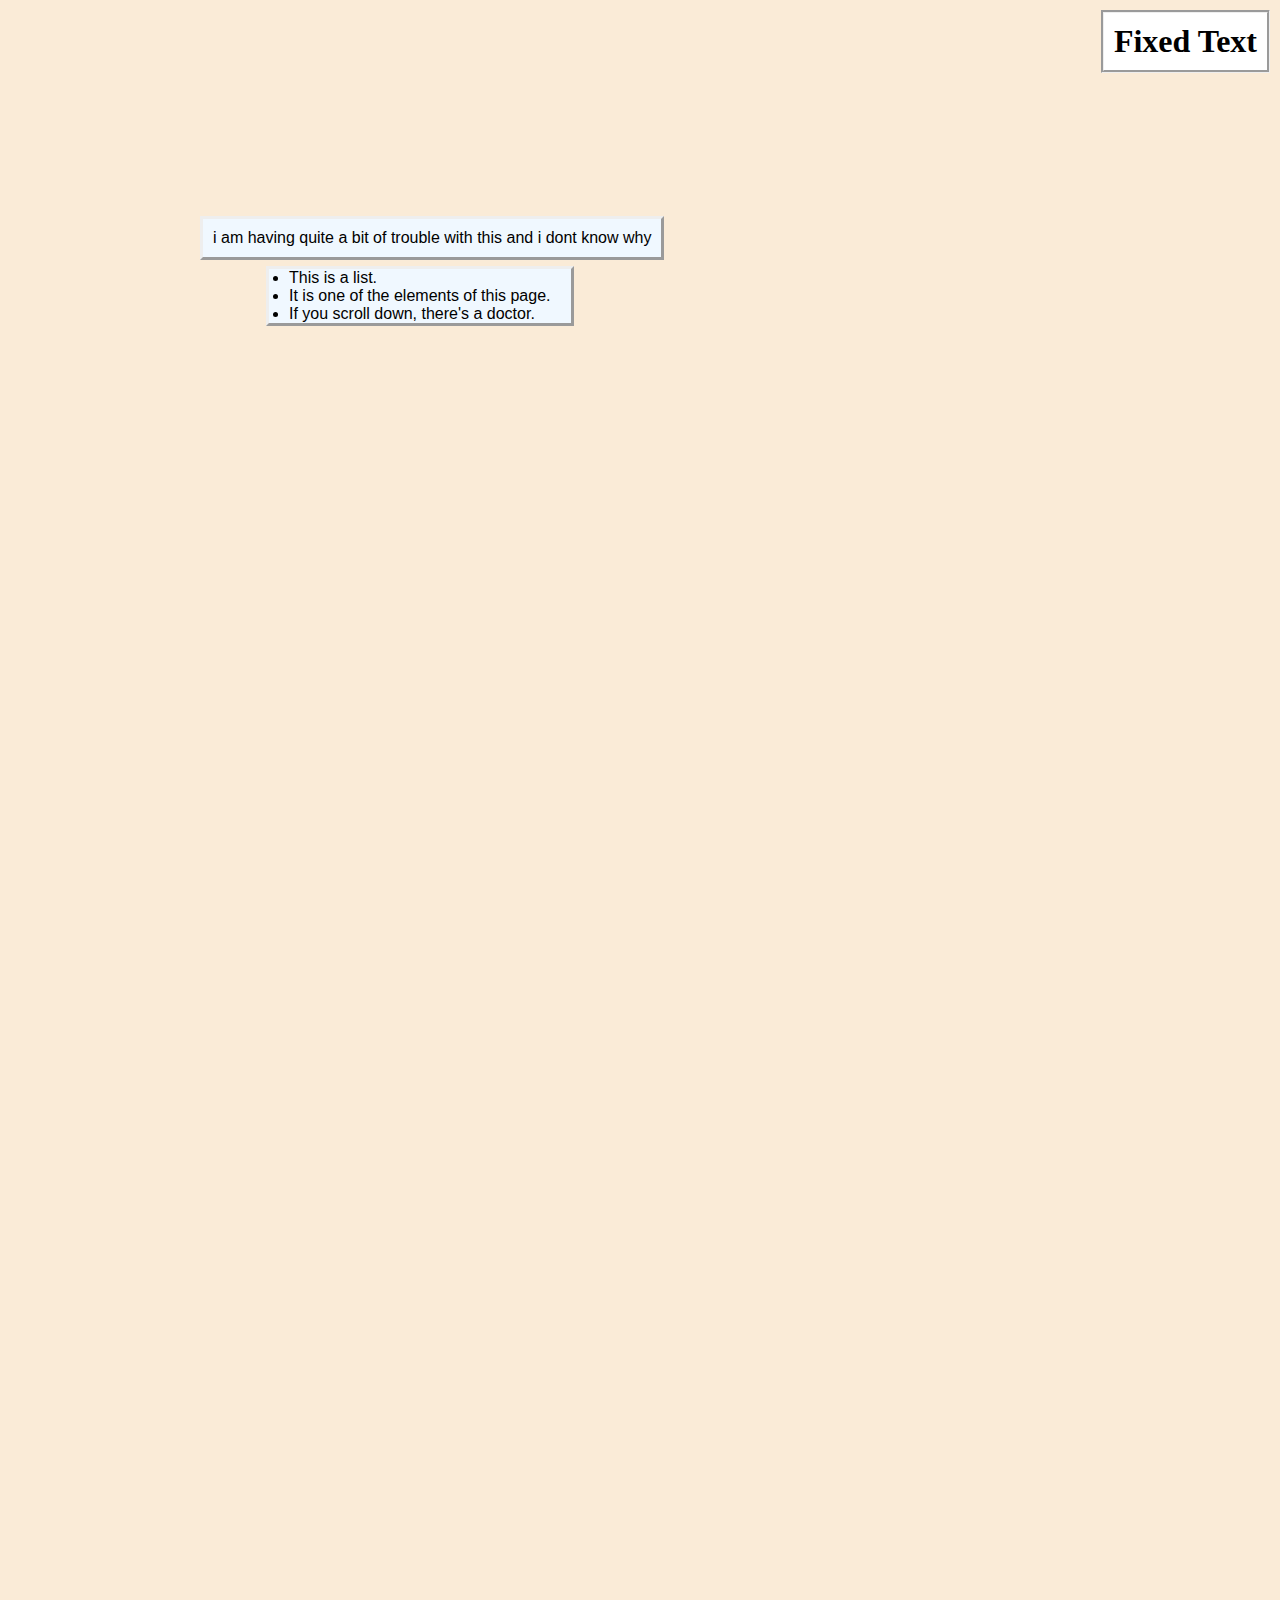
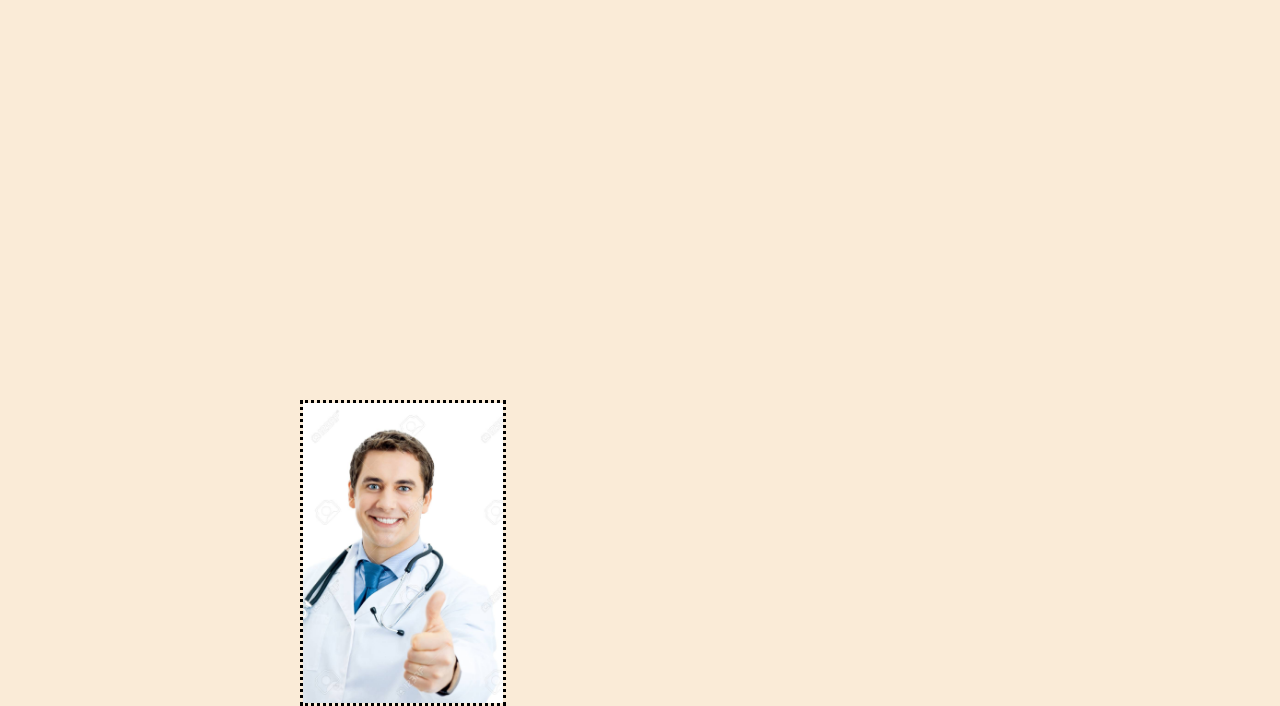
<file: index.html>
<!DOCTYPE html>
<!-- Website which practices more CSS elements, which give the website a different layout. -->
<html>
  <head>
    <meta charset="utf-8">
    <meta name="description" content="Aidan's work for Unit 3-03.">
    <meta name="keywords" content="MTHS, Website, Unit 3-03">
    <meta name="author" content="Aidan Lalonde-Novales">
    <meta name="viewport" content="width=device-width">
    <title>Unit 3-03, By Aidan</title>
    <link rel="stylesheet" href="style.css">
  </head>
  <body class="body">
    <h1 class="notification">Fixed Text</h1>
    <p class="basetext">i am having quite a bit of trouble with this and i dont know why</p>
    <img class="doctor" src="images/doctorsmiling.jpg" alt="cooldoctor">
    <ul class="list">
     <li>This is a list.</li>
     <li>It is one of the elements of this page.</li>
     <li>If you scroll down, there's a doctor.</li>
    </ul>
  </body>
</html>
</file>
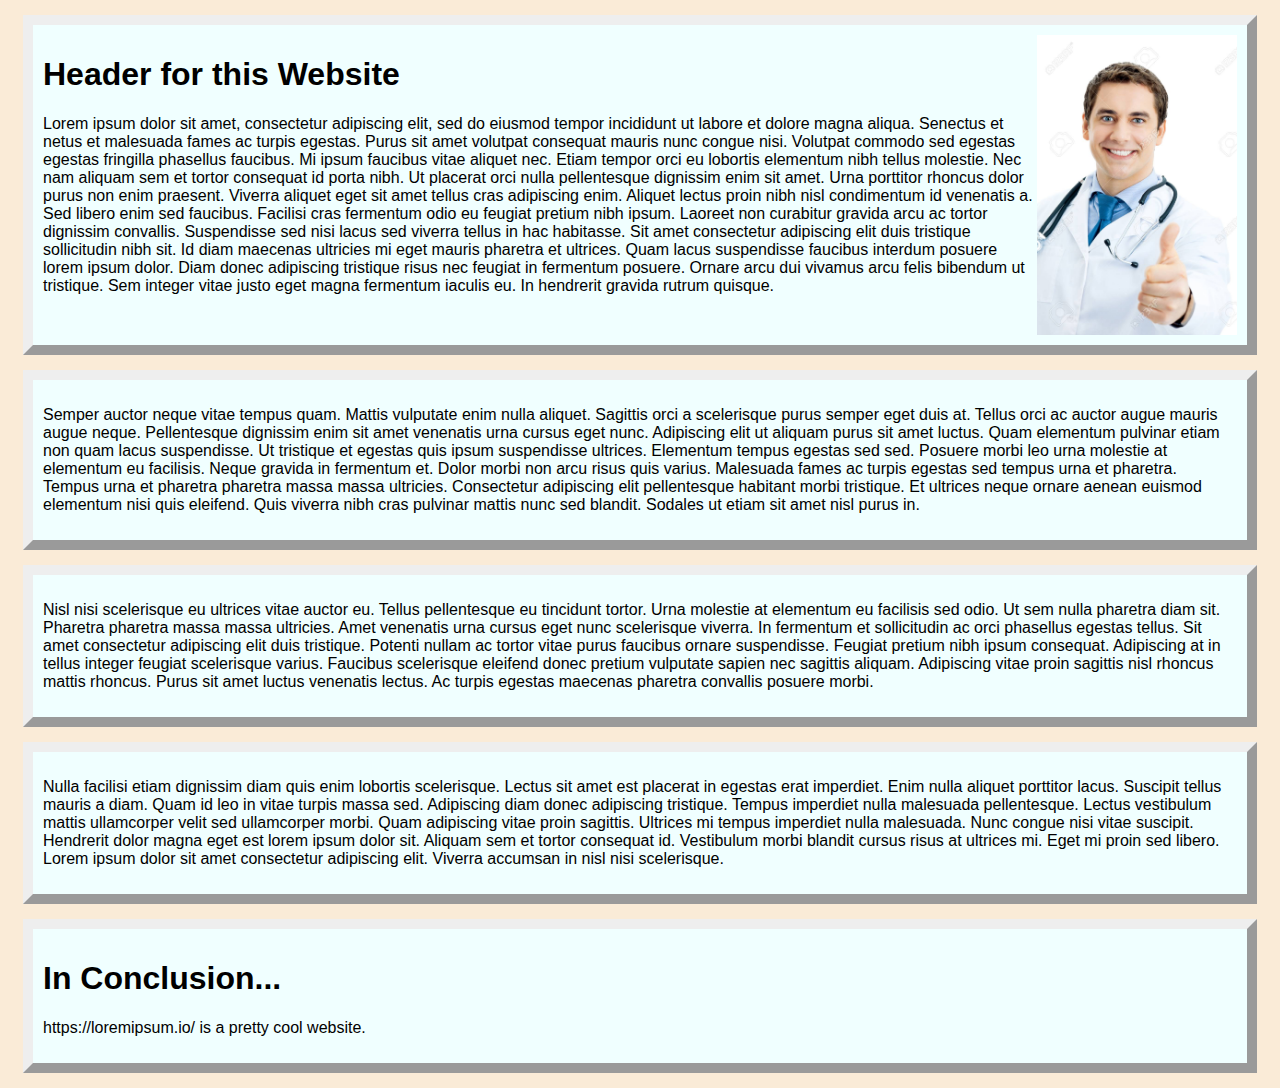
<file: index2.html>
<!DOCTYPE html>
<!-- Website which practices more CSS elements, which give the website a different layout. -->
<html>
  <head>
    <meta charset="utf-8">
    <meta name="description" content="Aidan's work for Unit 3-03.">
    <meta name="keywords" content="MTHS, Website, Unit 3-03">
    <meta name="author" content="Aidan Lalonde-Novales">
    <meta name="viewport" content="width=device-width">
    <title>Unit 3-03 Extra, By Aidan</title>
    <link rel="stylesheet" href="style.css">
  </head>
  <body class="body">
   <div class="extratext">
     <img src="images/doctorsmiling.jpg" class="headerimage" alt="doctor">
     <h1>Header for this Website</h1>
     <p>Lorem ipsum dolor sit amet, consectetur adipiscing elit, sed do eiusmod tempor incididunt ut labore et dolore magna aliqua. Senectus et netus et malesuada fames ac turpis egestas. Purus sit amet volutpat consequat mauris nunc congue nisi. Volutpat commodo sed egestas egestas fringilla phasellus faucibus. Mi ipsum faucibus vitae aliquet nec. Etiam tempor orci eu lobortis elementum nibh tellus molestie. Nec nam aliquam sem et tortor consequat id porta nibh. Ut placerat orci nulla pellentesque dignissim enim sit amet. Urna porttitor rhoncus dolor purus non enim praesent. Viverra aliquet eget sit amet tellus cras adipiscing enim. Aliquet lectus proin nibh nisl condimentum id venenatis a. Sed libero enim sed faucibus. Facilisi cras fermentum odio eu feugiat pretium nibh ipsum. Laoreet non curabitur gravida arcu ac tortor dignissim convallis. Suspendisse sed nisi lacus sed viverra tellus in hac habitasse. Sit amet consectetur adipiscing elit duis tristique sollicitudin nibh sit. Id diam maecenas ultricies mi eget mauris pharetra et ultrices. Quam lacus suspendisse faucibus interdum posuere lorem ipsum dolor. Diam donec adipiscing tristique risus nec feugiat in fermentum posuere. Ornare arcu dui vivamus arcu felis bibendum ut tristique. Sem integer vitae justo eget magna fermentum iaculis eu. In hendrerit gravida rutrum quisque.</p>
     </div>
     <div class="extratext">
     <p>Semper auctor neque vitae tempus quam. Mattis vulputate enim nulla aliquet. Sagittis orci a scelerisque purus semper eget duis at. Tellus orci ac auctor augue mauris augue neque. Pellentesque dignissim enim sit amet venenatis urna cursus eget nunc. Adipiscing elit ut aliquam purus sit amet luctus. Quam elementum pulvinar etiam non quam lacus suspendisse. Ut tristique et egestas quis ipsum suspendisse ultrices. Elementum tempus egestas sed sed. Posuere morbi leo urna molestie at elementum eu facilisis. Neque gravida in fermentum et. Dolor morbi non arcu risus quis varius. Malesuada fames ac turpis egestas sed tempus urna et pharetra. Tempus urna et pharetra pharetra massa massa ultricies. Consectetur adipiscing elit pellentesque habitant morbi tristique. Et ultrices neque ornare aenean euismod elementum nisi quis eleifend. Quis viverra nibh cras pulvinar mattis nunc sed blandit. Sodales ut etiam sit amet nisl purus in.
     </p>
     </div>
     <div class="extratext">
     <p>Nisl nisi scelerisque eu ultrices vitae auctor eu. Tellus pellentesque eu tincidunt tortor. Urna molestie at elementum eu facilisis sed odio. Ut sem nulla pharetra diam sit. Pharetra pharetra massa massa ultricies. Amet venenatis urna cursus eget nunc scelerisque viverra. In fermentum et sollicitudin ac orci phasellus egestas tellus. Sit amet consectetur adipiscing elit duis tristique. Potenti nullam ac tortor vitae purus faucibus ornare suspendisse. Feugiat pretium nibh ipsum consequat. Adipiscing at in tellus integer feugiat scelerisque varius. Faucibus scelerisque eleifend donec pretium vulputate sapien nec sagittis aliquam. Adipiscing vitae proin sagittis nisl rhoncus mattis rhoncus. Purus sit amet luctus venenatis lectus. Ac turpis egestas maecenas pharetra convallis posuere morbi.</p>
     </div>
     <div class="extratext">
     <p>Nulla facilisi etiam dignissim diam quis enim lobortis scelerisque. Lectus sit amet est placerat in egestas erat imperdiet. Enim nulla aliquet porttitor lacus. Suscipit tellus mauris a diam. Quam id leo in vitae turpis massa sed. Adipiscing diam donec adipiscing tristique. Tempus imperdiet nulla malesuada pellentesque. Lectus vestibulum mattis ullamcorper velit sed ullamcorper morbi. Quam adipiscing vitae proin sagittis. Ultrices mi tempus imperdiet nulla malesuada. Nunc congue nisi vitae suscipit. Hendrerit dolor magna eget est lorem ipsum dolor sit. Aliquam sem et tortor consequat id. Vestibulum morbi blandit cursus risus at ultrices mi. Eget mi proin sed libero. Lorem ipsum dolor sit amet consectetur adipiscing elit. Viverra accumsan in nisl nisi scelerisque.</p>
     </div>
     <div class="extratext">
     <h1>In Conclusion...</h1>
     <p>https://loremipsum.io/ is a pretty cool website.</p>
     </div>
  </body>
</html>
</file>
<file: style.css>
/* Basic */

.body {
  background-color: antiquewhite;
}

.notification {
  font-family: Cambria, Cochin, Georgia, Times, 'Times New Roman', serif;
  text-align: center;
  position: fixed;
  margin: 0;
  padding: 10px;
  top: 10px;
  right: 10px;
  border-style: groove;
  background-color: white;
}

.doctor {
  width: 200px;
  height: 300px;
  border-style: dotted;
  position: absolute;
  top: 2000px;
  left: 300px;
}

.basetext {
  font-family: 'Gill Sans', 'Gill Sans MT', Calibri, 'Trebuchet MS', sans-serif;
  padding: 10px;
  border-style: outset;
  background-color: aliceblue;
  position: absolute;
  top: 200px;
  left: 200px;
}

.list {
  font-family: 'Gill Sans', 'Gill Sans MT', Calibri, 'Trebuchet MS', sans-serif;
  padding: 0 20px;
  border-style: outset;
  background-color: aliceblue;
  position: absolute;
  top: 250px;
  left: 266px;
}

/* Extra Exclusive */

.extratext {
  font-family: 'Gill Sans', 'Gill Sans MT', Calibri, 'Trebuchet MS', sans-serif;
  background-color: azure;
  padding: 10px;
  border-style: outset;
  border-width: 10px;
  margin: 15px;
  overflow: auto;
}

.headerimage {
  width: 200px;
  height: 300px;
  top: -30px;
  float: right;
}
</file>
